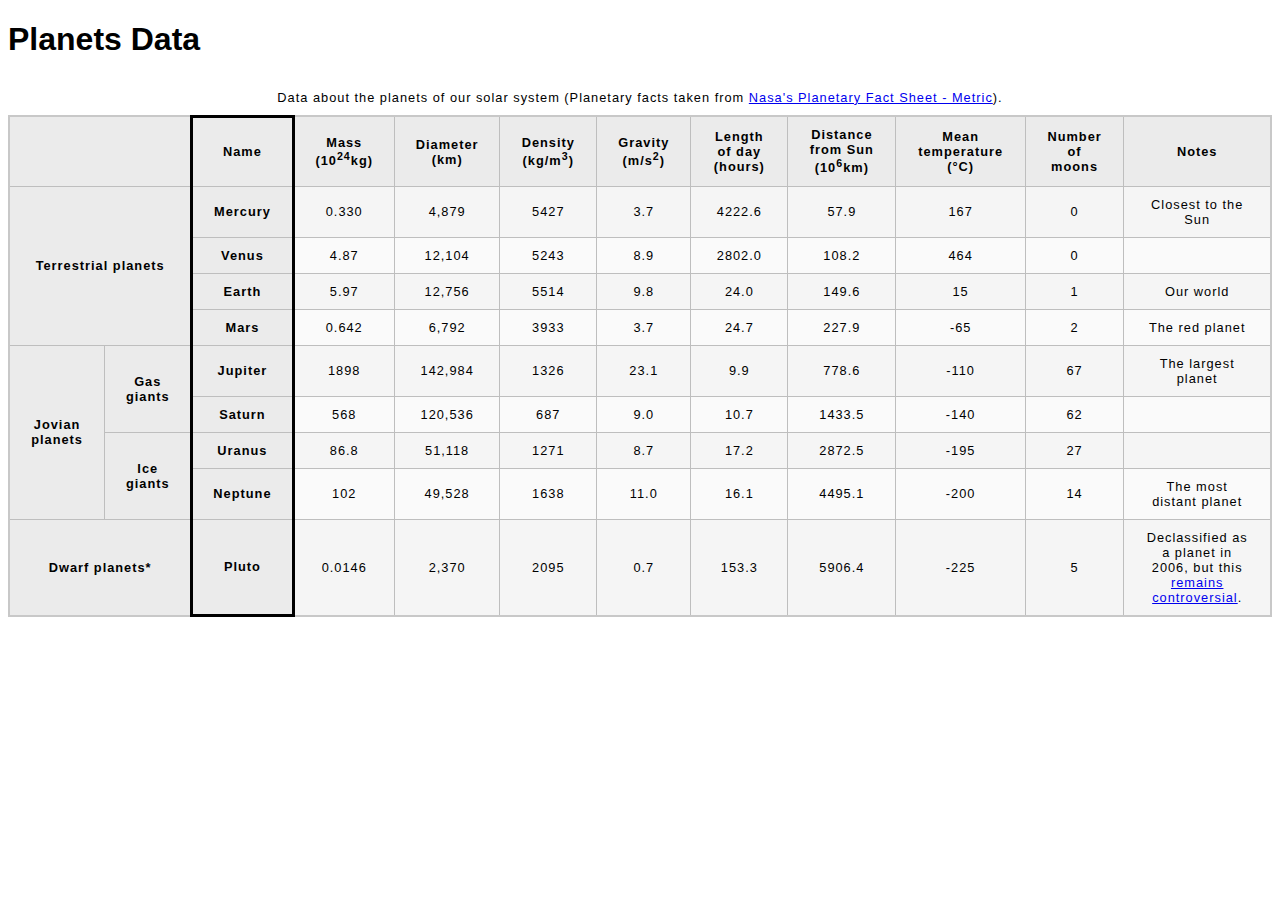
<file: blank-template.html>
<!DOCTYPE html>
<html lang="en">
  <head>
    <meta charset="utf-8">
    <meta name="viewport" content="width=device-width">
    <title>Table template</title>
    <link href="minimal-table.css" rel="stylesheet" type="text/css">
  </head>
  <body>
    <h1>Planets Data</h1>
    <table>
      <caption>Data about the planets of our solar system (Planetary facts taken from 
        <a href="http://nssdc.gsfc.nasa.gov/planetary/factsheet/">Nasa's Planetary Fact Sheet - Metric</a>).
      </caption>
      <colgroup>
        <col />
        <col />
        <col style = "border: 3px solid">
        <col />
        <col />
        <col />
        <col />
        <col />
        <col />
        <col />
        <col />
        <col />
      </colgroup>
      <thead>
        <trow>
          <th colspan = 2>&nbsp</th>
          <th>Name</th>
          <th>Mass (10<sup>24</sup>kg)</th>
          <th>Diameter (km)</th>
          <th>Density (kg/m<sup>3</sup>)</th>
          <th>Gravity (m/s<sup>2</sup>)</th>
          <th>Length of day (hours)</th>
          <th>Distance from Sun (10<sup>6</sup>km)</th>
          <th>Mean temperature (°C)</th>
          <th>Number of moons</th>
          <th>Notes</th>
        </trow>
      </thead>
      <tbody>
        <tr>
            <th rowspan =4  colspan=2>Terrestrial planets</th>
            <th>Mercury</th>
            <td>0.330</td>
            <td>4,879</td>
            <td>5427</td>
            <td>3.7</td>
            <td>4222.6</td>
            <td>57.9</td>
            <td>167</td>
            <td>0</td>
            <td>Closest to the Sun</td>
        </tr>
        <tr>
            <th>Venus</th>
            <td>4.87</td>
            <td>12,104</td>
            <td>5243</td>
            <td>8.9</td>
            <td>2802.0</td>
            <td>108.2</td>
            <td>464</td>
            <td>0</td>
            <td></td>
        </tr>
        <tr>
            <th>Earth</th>
            <td>5.97</td>
            <td>12,756</td>
            <td>5514</td>
            <td>9.8</td>
            <td>24.0</td>
            <td>149.6</td>
            <td>15</td>
            <td>1</td>
            <td>Our world</td>
        </tr>
        <tr>
            <th>Mars</th>
            <td>0.642</td>
            <td>6,792</td>
            <td>3933</td>
            <td>3.7</td>
            <td>24.7</td>
            <td>227.9</td>
            <td>-65</td>
            <td>2</td>
            <td>The red planet</td>
        </tr>
        <tr>
          <th rowspan = 4 colspan=1>Jovian planets </th>
          <th rowspan=2>Gas giants</th>
            <th>Jupiter</th>
            <td>1898</td>
            <td>142,984</td>
            <td>1326</td>
            <td>23.1</td>
            <td>9.9</td>
            <td>778.6</td>
            <td>-110</td>
            <td>67</td>
            <td>The largest planet</td>
        </tr>
        <tr>
            <th>Saturn</th>
            <td>568</td>
            <td>120,536</td>
            <td>687</td>
            <td>9.0</td>
            <td>10.7</td>
            <td>1433.5</td>
            <td>-140</td>
            <td>62</td>
            <td></td>
        </tr>
        <tr>
          <th rowspan=2>Ice giants</th>

            <th>Uranus</th>
            <td>86.8</td>
            <td>51,118</td>
            <td>1271</td>
            <td>8.7</td>
            <td>17.2</td>
            <td>2872.5</td>
            <td>-195</td>
            <td>27</td>
            <td></td>
        </tr>
        <tr>
            <th>Neptune</th>
            <td>102</td>
            <td>49,528</td>
            <td>1638</td>
            <td>11.0</td>
            <td>16.1</td>
            <td>4495.1</td>
            <td>-200</td>
            <td>14</td>
            <td>The most distant planet</td>
        </tr>
        <tr>
          <th rowspan=1 colspan=2>Dwarf planets*</th>
          <th>Pluto</th>
          <td>0.0146</td>
          <td>2,370</td>
          <td>2095</td>
          <td>0.7</td>
          <td>153.3</td>
          <td>5906.4</td>
          <td>-225</td>
          <td>5</td>
          <td>Declassified as a planet in 2006, but this <a href="http://www.usatoday.com/story/tech/2014/10/02/pluto-planet-solar-system/16578959/">remains controversial</a>.</td>
        </tr>
      </tbody>
    </table>
  </body>
</html>
</file>
<file: minimal-table.css>
html {
    font-family: sans-serif;
  }
  
  table {
    border-collapse: collapse;
    border: 2px solid rgb(200,200,200);
    letter-spacing: 1px;
    font-size: 0.8rem;
  }
  
  td, th {
    border: 1px solid rgb(190,190,190);
    padding: 10px 20px;
  }
  
  th {
    background-color: rgb(235,235,235);
  }
  
  td {
    text-align: center;
  }
  
  tr:nth-child(even) td {
    background-color: rgb(250,250,250);
  }
  
  tr:nth-child(odd) td {
    background-color: rgb(245,245,245);
  }
  
  caption {
    padding: 10px;
  }
</file>
